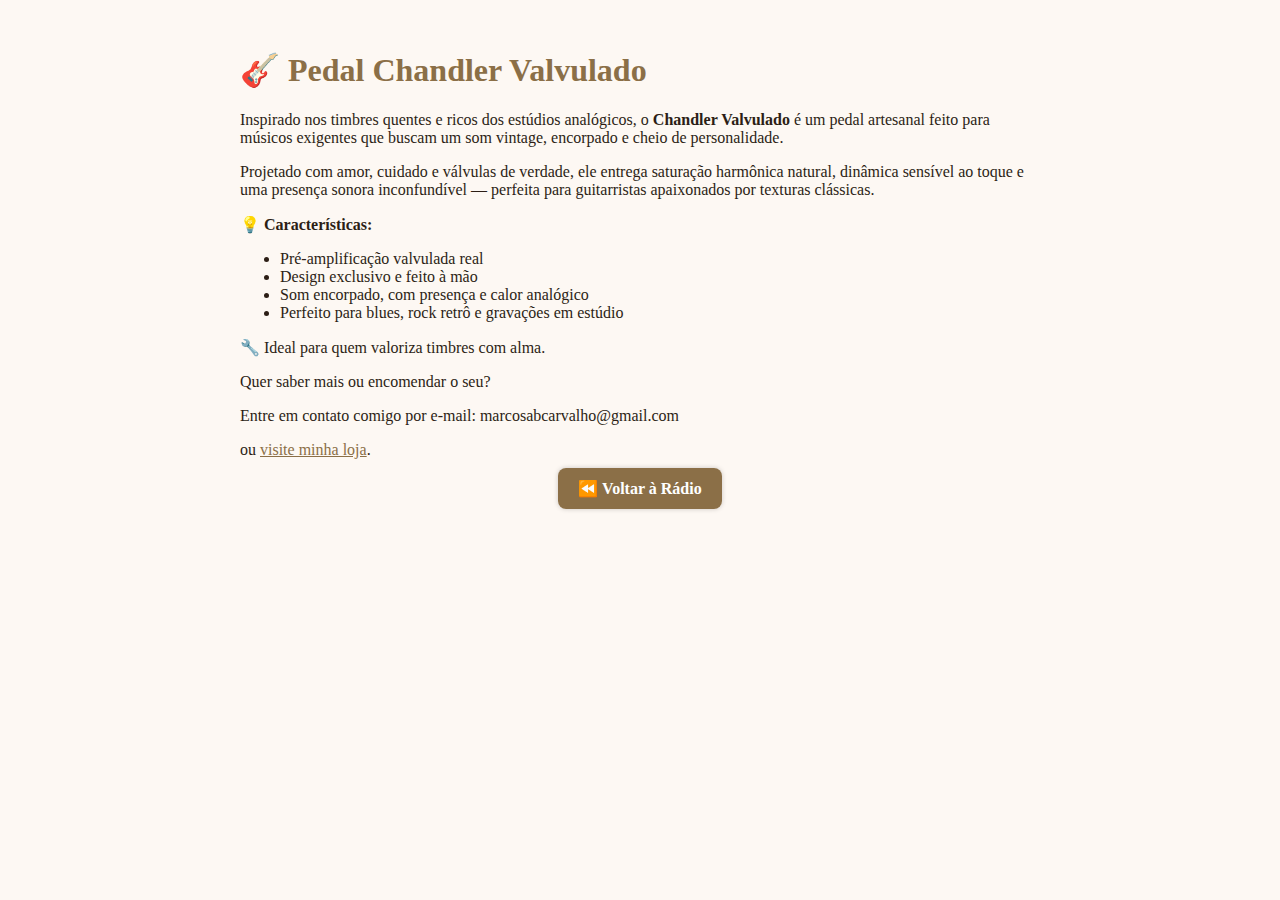
<file: chandler-valvulado.html>
<!DOCTYPE html>
<html lang="pt-br">
<head>
  <meta charset="UTF-8">
  <title>Pedal Chandler Valvulado</title>
  <style>
    body { font-family: Georgia, serif; background: #fdf8f3; color: #2c1e15; max-width: 800px; margin: auto; padding: 30px; }
    h1 { color: #8b6f47; }
    a { color: #8b6f47; text-decoration: underline; }
  </style>
</head>
<body>
  <h1>🎸 Pedal Chandler Valvulado</h1>
  <p>Inspirado nos timbres quentes e ricos dos estúdios analógicos, o <strong>Chandler Valvulado</strong> é um pedal artesanal feito para músicos exigentes que buscam um som vintage, encorpado e cheio de personalidade.</p>

  <p>Projetado com amor, cuidado e válvulas de verdade, ele entrega saturação harmônica natural, dinâmica sensível ao toque e uma presença sonora inconfundível — perfeita para guitarristas apaixonados por texturas clássicas.</p>

  <p>💡 <strong>Características:</strong></p>
  <ul>
    <li>Pré-amplificação valvulada real</li>
    <li>Design exclusivo e feito à mão</li>
    <li>Som encorpado, com presença e calor analógico</li>
    <li>Perfeito para blues, rock retrô e gravações em estúdio</li>
  </ul>

  <p>🔧 Ideal para quem valoriza timbres com alma.</p>

  <p>Quer saber mais ou encomendar o seu?<br>
  <p>Entre em contato comigo por e-mail: marcosabcarvalho@gmail.com</p> ou <a href="https://radio.ideiasbits.com.br" target="_blank">visite minha loja</a>.</p>

<div style="text-align:center; margin:20px;">
  <a href="radio.html" style="
    background: #8b6f47;
    color: white;
    padding: 12px 20px;
    text-decoration: none;
    font-weight: bold;
    border-radius: 8px;
    box-shadow: 0 0 5px rgba(0,0,0,0.2);
  ">⏪ Voltar à Rádio</a>
</div>

</body>
</html>
</file>
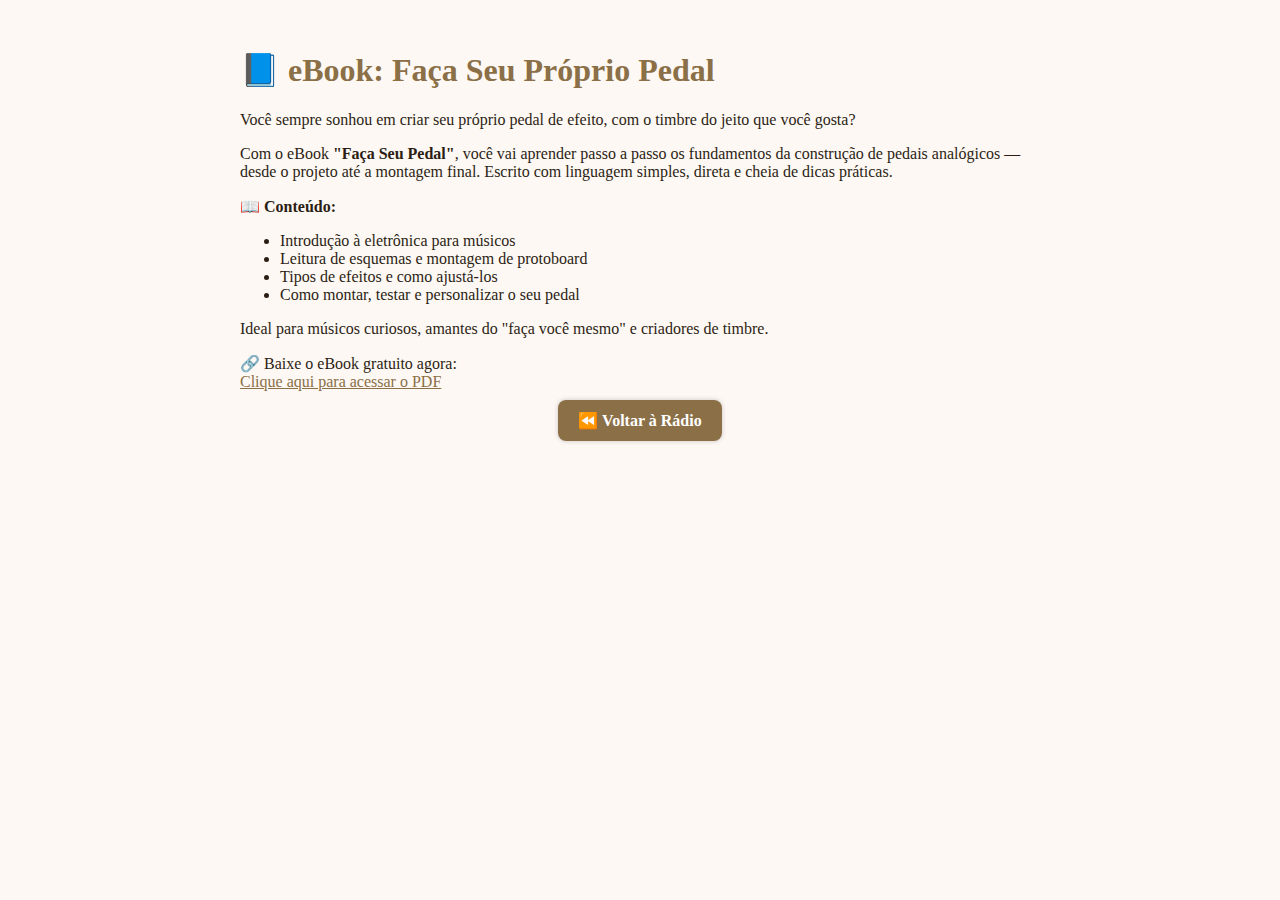
<file: ebook-faca-seu-pedal.html>
<!DOCTYPE html>
<html lang="pt-br">
<head>
  <meta charset="UTF-8">
  <meta http-equiv="Cache-Control" content="no-cache, no-store, must-revalidate" />
  <meta http-equiv="Pragma" content="no-cache" />
  <meta http-equiv="Expires" content="0" />
  <title>eBook – Faça Seu Pedal Fuzz Face</title>
  <style>
    body { font-family: Georgia, serif; background: #fdf8f3; color: #2c1e15; max-width: 800px; margin: auto; padding: 30px; }
    h1 { color: #8b6f47; }
    a { color: #8b6f47; text-decoration: underline; }
  </style>
</head>
<body>
  <h1>📘 eBook: Faça Seu Próprio Pedal</h1>
  <p>Você sempre sonhou em criar seu próprio pedal de efeito, com o timbre do jeito que você gosta?</p>

  <p>Com o eBook <strong>"Faça Seu Pedal"</strong>, você vai aprender passo a passo os fundamentos da construção de pedais analógicos — desde o projeto até a montagem final. Escrito com linguagem simples, direta e cheia de dicas práticas.</p>

  <p>📖 <strong>Conteúdo:</strong></p>
  <ul>
    <li>Introdução à eletrônica para músicos</li>
    <li>Leitura de esquemas e montagem de protoboard</li>
    <li>Tipos de efeitos e como ajustá-los</li>
    <li>Como montar, testar e personalizar o seu pedal</li>
  </ul>

  <p>Ideal para músicos curiosos, amantes do "faça você mesmo" e criadores de timbre.</p>

  <p>🔗 Baixe o eBook gratuito agora:<br>
  <a href="https://ideiasbits.com.br/pedais/ebook-faca-seu-pedal.pdf">Clique aqui para acessar o PDF</a></p>

<div style="text-align:center; margin:20px;">
  <a href="radio.html" style="
    background: #8b6f47;
    color: white;
    padding: 12px 20px;
    text-decoration: none;
    font-weight: bold;
    border-radius: 8px;
    box-shadow: 0 0 5px rgba(0,0,0,0.2);
  ">⏪ Voltar à Rádio</a>
</div>


</body>
</html>
</file>
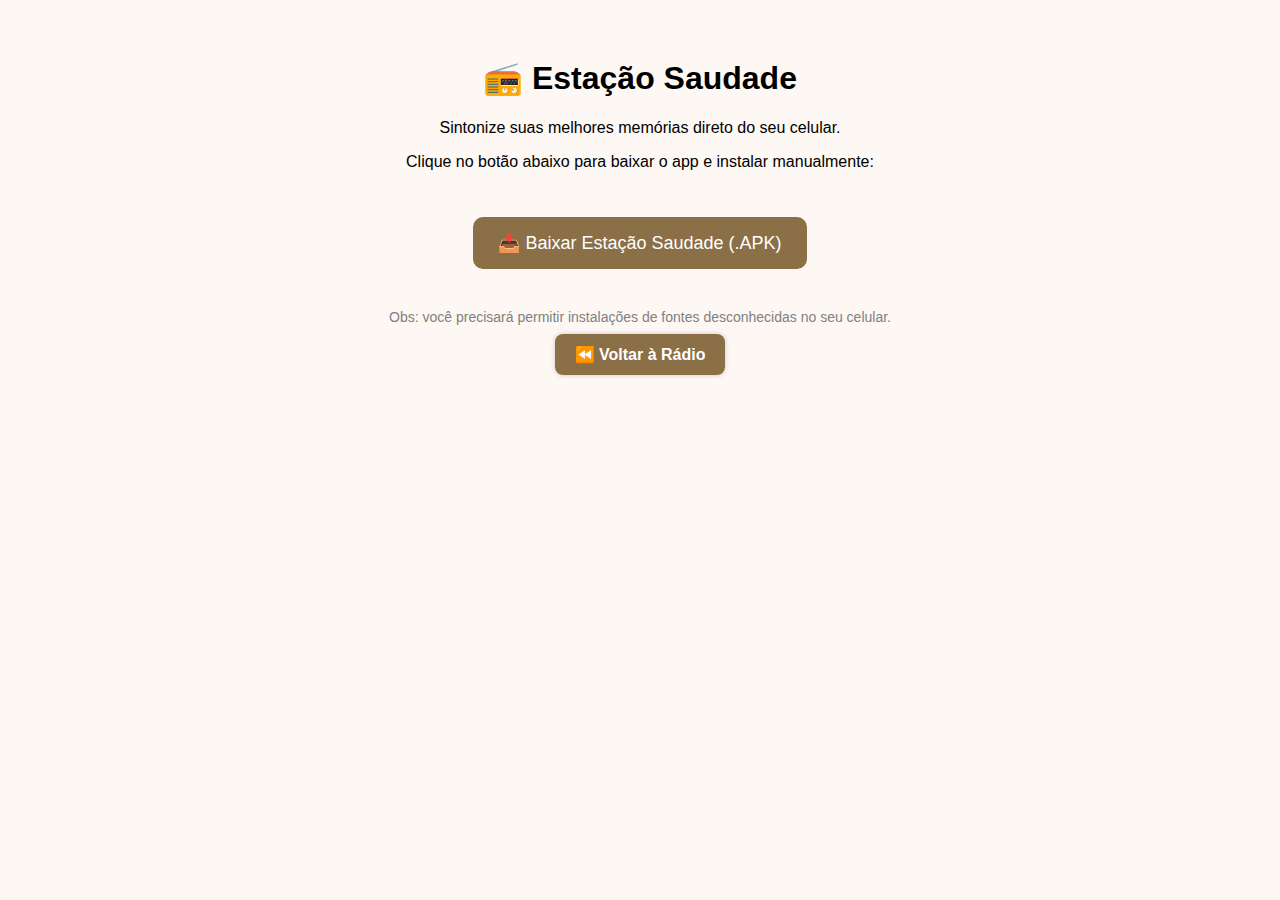
<file: instalar.html>
<!DOCTYPE html>
<html lang="pt-br">
<head>
  <meta charset="UTF-8">
  <title>Instalar Estação Saudade</title>
  <style>
    body { font-family: sans-serif; text-align: center; padding: 30px; background: #fdf8f3; }
    a.botao {
      display: inline-block;
      margin-top: 30px;
      padding: 15px 25px;
      background: #8b6f47;
      color: white;
      text-decoration: none;
      font-size: 18px;
      border-radius: 10px;
    }
  </style>
</head>
<body>
  <h1>📻 Estação Saudade</h1>
  <p>Sintonize suas melhores memórias direto do seu celular.</p>
  <p>Clique no botão abaixo para baixar o app e instalar manualmente:</p>

  <a class="botao" href="apk/app-release.apk" download>📥 Baixar Estação Saudade (.APK)</a>

  <p style="margin-top: 40px; font-size: 14px; color: gray;">
    Obs: você precisará permitir instalações de fontes desconhecidas no seu celular.
  </p>


<div style="text-align:center; margin:20px;">
  <a href="radio.html" style="
    background: #8b6f47;
    color: white;
    padding: 12px 20px;
    text-decoration: none;
    font-weight: bold;
    border-radius: 8px;
    box-shadow: 0 0 5px rgba(0,0,0,0.2);
  ">⏪ Voltar à Rádio</a>


</div>
</body>
</html>
</file>
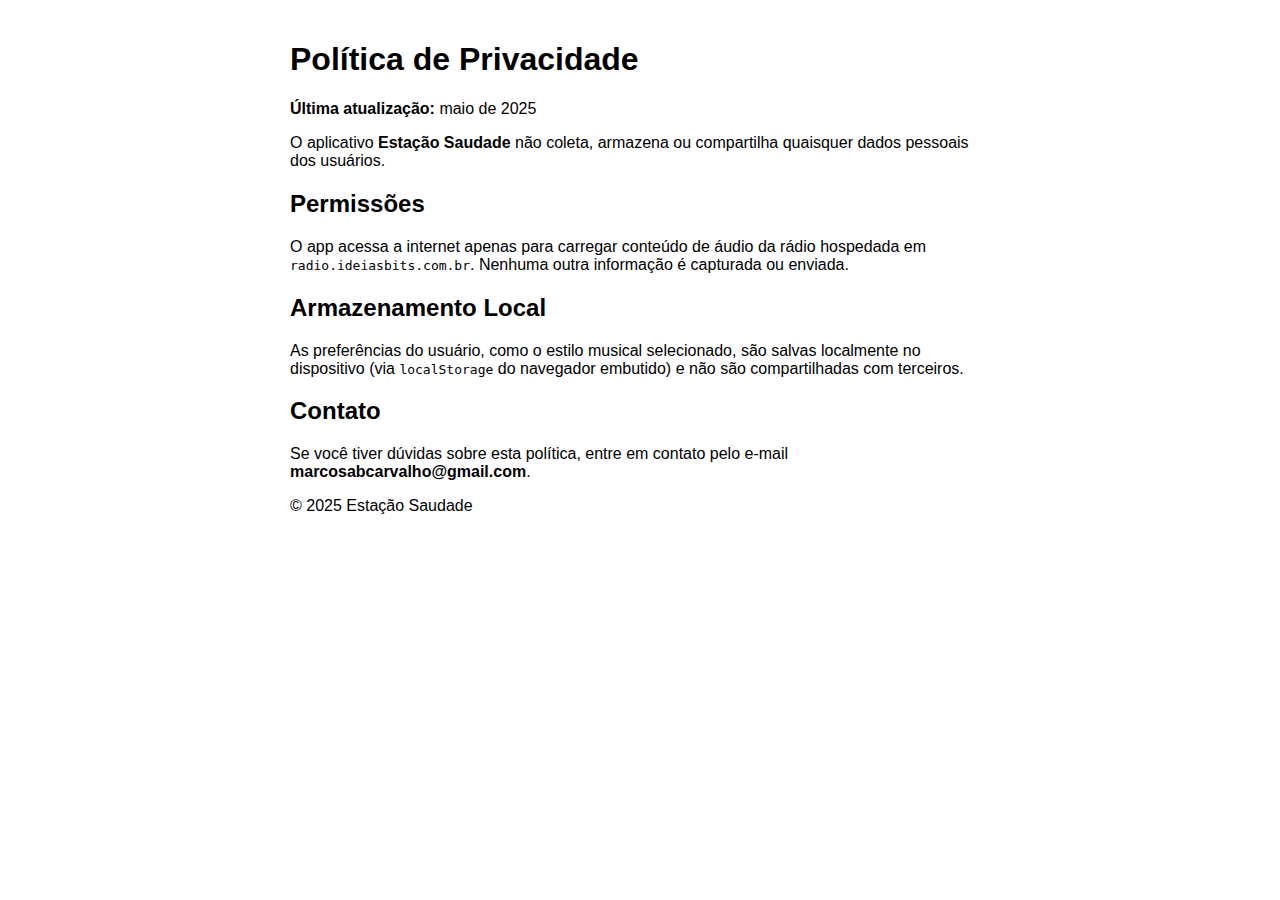
<file: politica-privacidade.html>
<!DOCTYPE html>
<html lang="pt-br">
<head>
  <meta charset="UTF-8">
  <meta name="viewport" content="width=device-width, initial-scale=1.0">
  <title>Política de Privacidade - Estação Saudade</title>
</head>
<body style="font-family: sans-serif; max-width: 700px; margin: auto; padding: 20px;">
  <h1>Política de Privacidade</h1>
  <p><strong>Última atualização:</strong> maio de 2025</p>

  <p>O aplicativo <strong>Estação Saudade</strong> não coleta, armazena ou compartilha quaisquer dados pessoais dos usuários.</p>

  <h2>Permissões</h2>
  <p>O app acessa a internet apenas para carregar conteúdo de áudio da rádio hospedada em <code>radio.ideiasbits.com.br</code>. Nenhuma outra informação é capturada ou enviada.</p>

  <h2>Armazenamento Local</h2>
  <p>As preferências do usuário, como o estilo musical selecionado, são salvas localmente no dispositivo (via <code>localStorage</code> do navegador embutido) e não são compartilhadas com terceiros.</p>

  <h2>Contato</h2>
  <p>Se você tiver dúvidas sobre esta política, entre em contato pelo e-mail <strong>marcosabcarvalho@gmail.com</strong>.</p>

  <p>&copy; 2025 Estação Saudade</p>
</body>
</html>
</file>
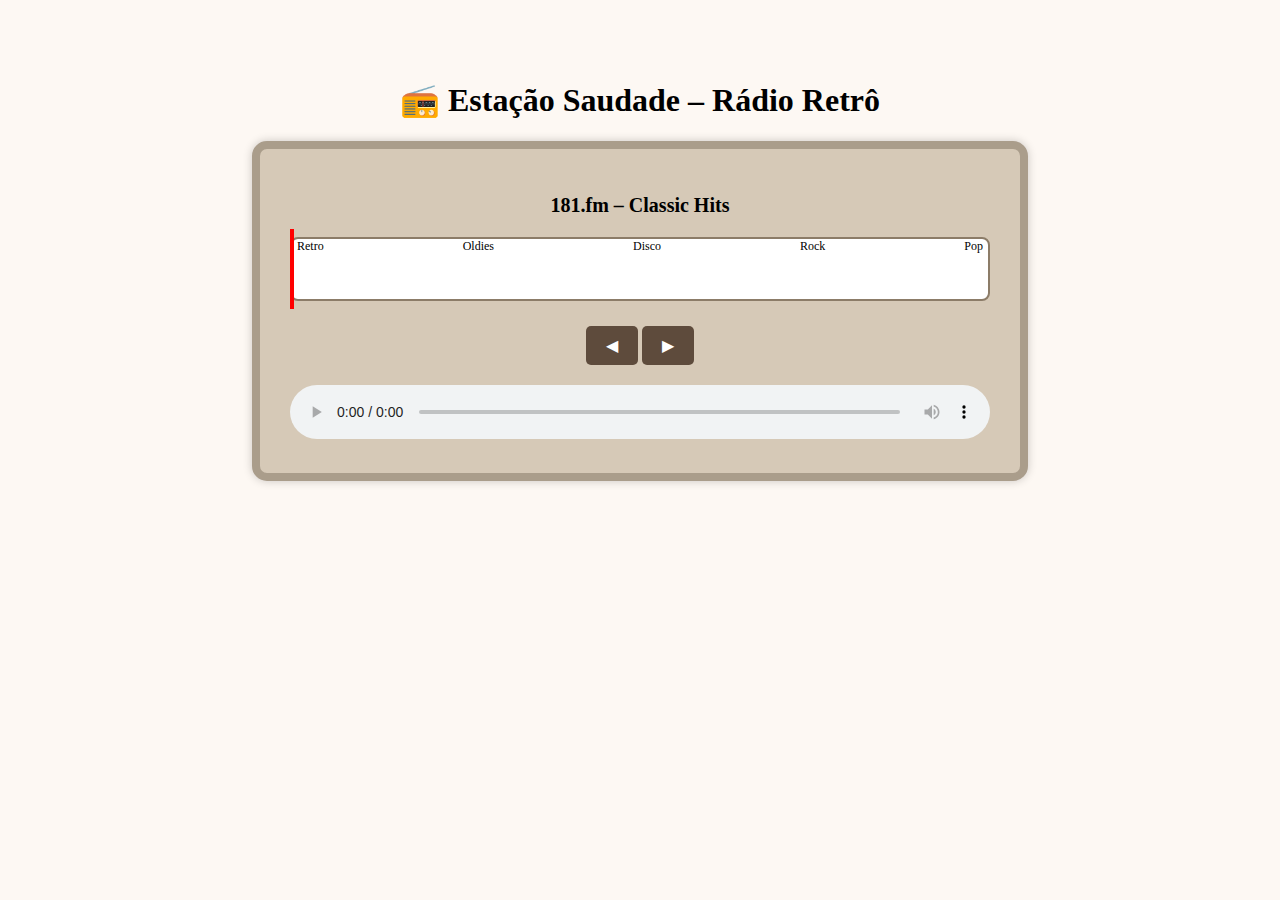
<file: radio-dial-retro-atualizado.html>
<!DOCTYPE html>
<html lang="pt-br">
<head>
  <meta charset="UTF-8" />
  <meta name="viewport" content="width=device-width, initial-scale=1.0"/>
  <title>Estação Saudade - Rádio Retrô</title>
  <style>
    body {
      background-color: #fdf8f3;
      font-family: 'Georgia', serif;
    }
    .content {
      text-align: center;
      margin: 40px auto;
      padding: 20px;
    }
    .radio-wrapper {
      background: #d6c9b7;
      border: 8px solid #aa9d8b;
      border-radius: 15px;
      padding: 30px;
      max-width: 700px;
      margin: 0 auto;
      box-shadow: 0 0 10px rgba(0,0,0,0.2);
    }
    .scale {
      position: relative;
      height: 60px;
      margin: 20px auto 10px;
      background: #fff;
      border: 2px solid #8c7c68;
      border-radius: 8px;
    }
    .needle {
      position: absolute;
      top: -10px;
      height: 80px;
      width: 4px;
      background: red;
      left: 0;
      transition: left 0.3s ease;
    }
    .station-label {
      font-size: 20px;
      font-weight: bold;
      margin: 15px 0;
    }
    .stations {
      display: flex;
      justify-content: space-between;
      padding: 0 5px;
      font-size: 12px;
    }
    audio {
      width: 100%;
      margin-top: 20px;
    }
    button {
      margin-top: 15px;
      padding: 10px 20px;
      background-color: #5e4b3c;
      color: white;
      border: none;
      border-radius: 5px;
      font-size: 16px;
      cursor: pointer;
    }
    button:hover {
      background-color: #3e3027;
    }
  </style>
</head>
<body>
  <div class="content">
    <h1>📻 Estação Saudade – Rádio Retrô</h1>
    <div class="radio-wrapper">
      <div class="station-label" id="stationName">Nenhuma estação sintonizada</div>
      <div class="scale" id="scale">
        <div class="needle" id="needle"></div>
        <div class="stations">
          <span>Retro</span><span>Oldies</span><span>Disco</span><span>Rock</span><span>Pop</span>
        </div>
      </div>
      <button onclick="sintonizarAnterior()">◀</button>
      <button onclick="sintonizarProxima()">▶</button>
      <audio id="player" controls autoplay></audio>
    </div>
  </div>
  <script>
    const stations = [
      { name: "181.fm – Classic Hits", stream: "https://181fm-edge1.cdnstream.com/181-classichits_128k.mp3" },
      { name: "181.fm – Old School", stream: "https://181fm-edge1.cdnstream.com/181-oldschool_128k.mp3" },
      { name: "181.fm – The Beat (Disco)", stream: "https://181fm-edge1.cdnstream.com/181-beat_128k.mp3" },
      { name: "181.fm – 80s Hairband", stream: "https://181fm-edge1.cdnstream.com/181-hairband_128k.mp3" },
      { name: "181.fm – Lite 90s", stream: "https://181fm-edge1.cdnstream.com/181-lite_128k.mp3" },
      { name: "1.FM - Disco Ball 70s & 80s", stream: "https://strm112.1.fm/discoball_mobile_mp3" },
      { name: "Classic Hits 70s 80s 90s", stream: "https://strm112.1.fm/classichits_mobile_mp3" },
      { name: "Oldies America", stream: "http://162.244.80.106:11172/stream" },
      { name: "70s Great Hits", stream: "https://stream.zeno.fm/5sy1eh8dx98uv" },
      { name: "Yacht Rockin Radio", stream: "https://streaming.live365.com/a12370" },
      { name: "Retro Hits Canada", stream: "https://streaming.live365.com/a32732" },
      { name: "All Time 70s 80s Greatest", stream: "https://stream.zeno.fm/4xv17p0wuhhvv" },
      { name: "Éxitos 60s 70s 80s 90s", stream: "https://stream.zeno.fm/y6tx2eb9x2zuv" },
      { name: "Radio Mágica 88.3 FM", stream: "https://stream.zeno.fm/6yz8mvg98yzuv" },
      { name: "Radio 60 70 80", stream: "https://stream.zeno.fm/71t2ybbsyg8uv" }
    ];

    let currentStation = 0;

    function atualizarRadio() {
      const player = document.getElementById("player");
      const name = document.getElementById("stationName");
      const needle = document.getElementById("needle");
      const station = stations[currentStation];
      player.src = station.stream;
      name.textContent = station.name;
      const total = stations.length - 1;
      const pos = (currentStation / total) * 100;
      needle.style.left = 'calc(' + pos + '% - 2px)';
    }

    function sintonizarProxima() {
      currentStation = (currentStation + 1) % stations.length;
      atualizarRadio();
    }

    function sintonizarAnterior() {
      currentStation = (currentStation - 1 + stations.length) % stations.length;
      atualizarRadio();
    }

    window.onload = atualizarRadio;
  </script>
</body>
</html>
</file>
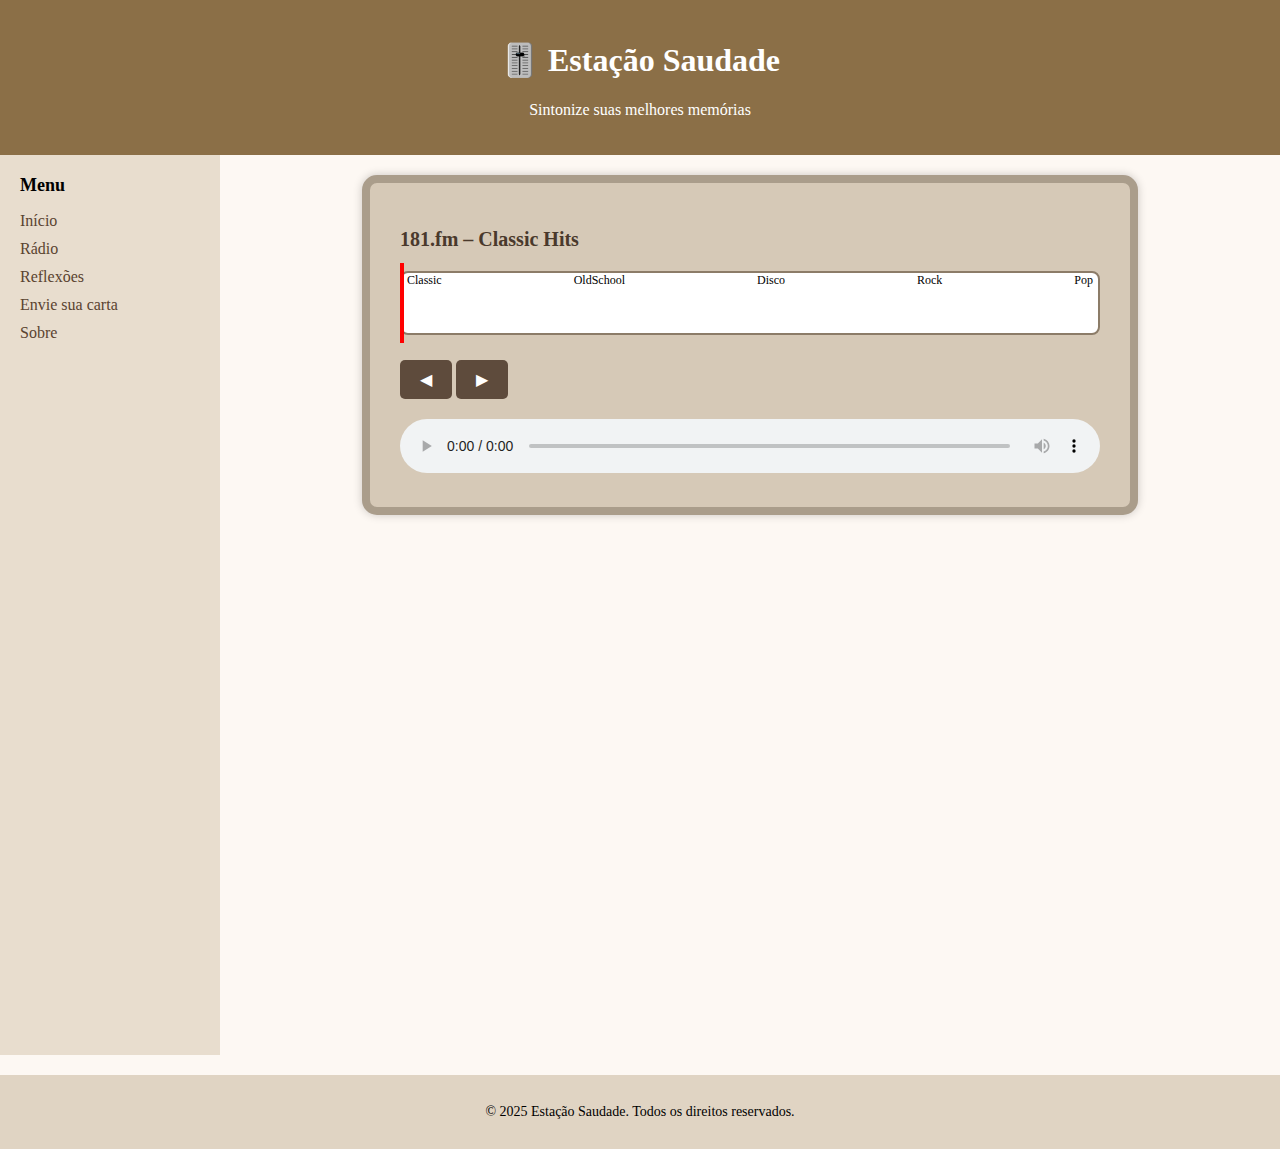
<file: radio-dial-retro-completo.html>
<!DOCTYPE html>
<html lang="pt-br">
<head>
  <meta charset="UTF-8" />
  <meta name="viewport" content="width=device-width, initial-scale=1.0"/>
  <title>Estação Saudade - Rádio Retrô</title>
  <style>
    body {
      margin: 0;
      font-family: 'Georgia', serif;
      background-color: #fdf8f3;
    }
    header {
      background: #8b6f47;
      padding: 20px;
      color: white;
      text-align: center;
    }
    .container {
      display: flex;
    }
    .sidebar {
      width: 220px;
      background: #e8ddce;
      padding: 20px;
      height: 100vh;
      box-sizing: border-box;
    }
    .sidebar h2 {
      font-size: 18px;
      margin-top: 0;
    }
    .sidebar ul {
      list-style: none;
      padding: 0;
    }
    .sidebar li {
      margin: 10px 0;
    }
    .sidebar a {
      text-decoration: none;
      color: #5a4330;
    }
    .content {
      flex: 1;
      padding: 20px;
    }
    .radio-wrapper {
      background: #d6c9b7;
      border: 8px solid #aa9d8b;
      border-radius: 15px;
      padding: 30px;
      max-width: 700px;
      margin: 0 auto;
      box-shadow: 0 0 10px rgba(0,0,0,0.2);
    }
    .scale {
      position: relative;
      height: 60px;
      margin: 20px auto 10px;
      background: #fff;
      border: 2px solid #8c7c68;
      border-radius: 8px;
    }
    .needle {
      position: absolute;
      top: -10px;
      height: 80px;
      width: 4px;
      background: red;
      left: 0;
      transition: left 0.3s ease;
    }
    .station-label {
      font-size: 20px;
      font-weight: bold;
      margin: 15px 0;
      color: #4a392c;
    }
    .stations {
      display: flex;
      justify-content: space-between;
      padding: 0 5px;
      font-size: 12px;
    }
    audio {
      width: 100%;
      margin-top: 20px;
    }
    button {
      margin-top: 15px;
      padding: 10px 20px;
      background-color: #5e4b3c;
      color: white;
      border: none;
      border-radius: 5px;
      font-size: 16px;
      cursor: pointer;
    }
    button:hover {
      background-color: #3e3027;
    }
    footer {
      text-align: center;
      padding: 15px;
      background-color: #e0d4c3;
      font-size: 14px;
      margin-top: 20px;
    }
  </style>
</head>
<body>
  <header>
    <h1>🎚️ Estação Saudade</h1>
    <p>Sintonize suas melhores memórias</p>
  </header>
  <div class="container">
    <aside class="sidebar">
      <h2>Menu</h2>
      <ul>
        <li><a href="index.html">Início</a></li>
        <li><a href="radio.html">Rádio</a></li>
        <li><a href="#">Reflexões</a></li>
        <li><a href="#">Envie sua carta</a></li>
        <li><a href="#">Sobre</a></li>
      </ul>
    </aside>
    <main class="content">
      <div class="radio-wrapper">
        <div class="station-label" id="stationName">Nenhuma estação sintonizada</div>
        <div class="scale" id="scale">
          <div class="needle" id="needle"></div>
          <div class="stations">
            <span>Classic</span><span>OldSchool</span><span>Disco</span><span>Rock</span><span>Pop</span>
          </div>
        </div>
        <button onclick="sintonizarAnterior()">◀</button>
        <button onclick="sintonizarProxima()">▶</button>
        <audio id="player" controls autoplay></audio>
      </div>
    </main>
  </div>
  <footer>
    <p>&copy; 2025 Estação Saudade. Todos os direitos reservados.</p>
  </footer>
  <script>
    const stations = [
      { name: "181.fm – Classic Hits", stream: "https://181fm-edge1.cdnstream.com/181-classichits_128k.mp3" },
      { name: "181.fm – Old School", stream: "https://181fm-edge1.cdnstream.com/181-oldschool_128k.mp3" },
      { name: "181.fm – The Beat (Disco)", stream: "https://181fm-edge1.cdnstream.com/181-beat_128k.mp3" },
      { name: "181.fm – 80s Hairband", stream: "https://181fm-edge1.cdnstream.com/181-hairband_128k.mp3" },
      { name: "181.fm – Lite 90s", stream: "https://181fm-edge1.cdnstream.com/181-lite_128k.mp3" },
      { name: "181.fm – The Eagle (Classic Rock)", stream: "https://181fm-edge1.cdnstream.com/181-eagle_128k.mp3" },
      { name: "181.fm – Awesome 80s", stream: "https://181fm-edge1.cdnstream.com/181-awesome80s_128k.mp3" },
      { name: "181.fm – Mellow Gold", stream: "https://181fm-edge1.cdnstream.com/181-mellow_128k.mp3" },
      { name: "181.fm – Good Time Oldies", stream: "https://181fm-edge1.cdnstream.com/181-goodtime_128k.mp3" },
      { name: "181.fm – The Office", stream: "https://181fm-edge1.cdnstream.com/181-office_128k.mp3" },
      { name: "181.fm – Highway 181", stream: "https://181fm-edge1.cdnstream.com/181-highway_128k.mp3" },
      { name: "181.fm – Real Country", stream: "https://181fm-edge1.cdnstream.com/181-realcountry_128k.mp3" },
      { name: "181.fm – Kickin' Country", stream: "https://181fm-edge1.cdnstream.com/181-kickincountry_128k.mp3" },
      { name: "181.fm – Soul", stream: "https://181fm-edge1.cdnstream.com/181-soul_128k.mp3" },
      { name: "181.fm – True Blues", stream: "https://181fm-edge1.cdnstream.com/181-blues_128k.mp3" }
    ];

    let currentStation = 0;

    function atualizarRadio() {
      const player = document.getElementById("player");
      const name = document.getElementById("stationName");
      const needle = document.getElementById("needle");
      const station = stations[currentStation];
      player.src = station.stream;
      name.textContent = station.name;
      const total = stations.length - 1;
      const pos = (currentStation / total) * 100;
      needle.style.left = 'calc(' + pos + '% - 2px)';
    }

    function sintonizarProxima() {
      currentStation = (currentStation + 1) % stations.length;
      atualizarRadio();
    }

    function sintonizarAnterior() {
      currentStation = (currentStation - 1 + stations.length) % stations.length;
      atualizarRadio();
    }

    window.onload = atualizarRadio;
  </script>
</body>
</html>
</file>
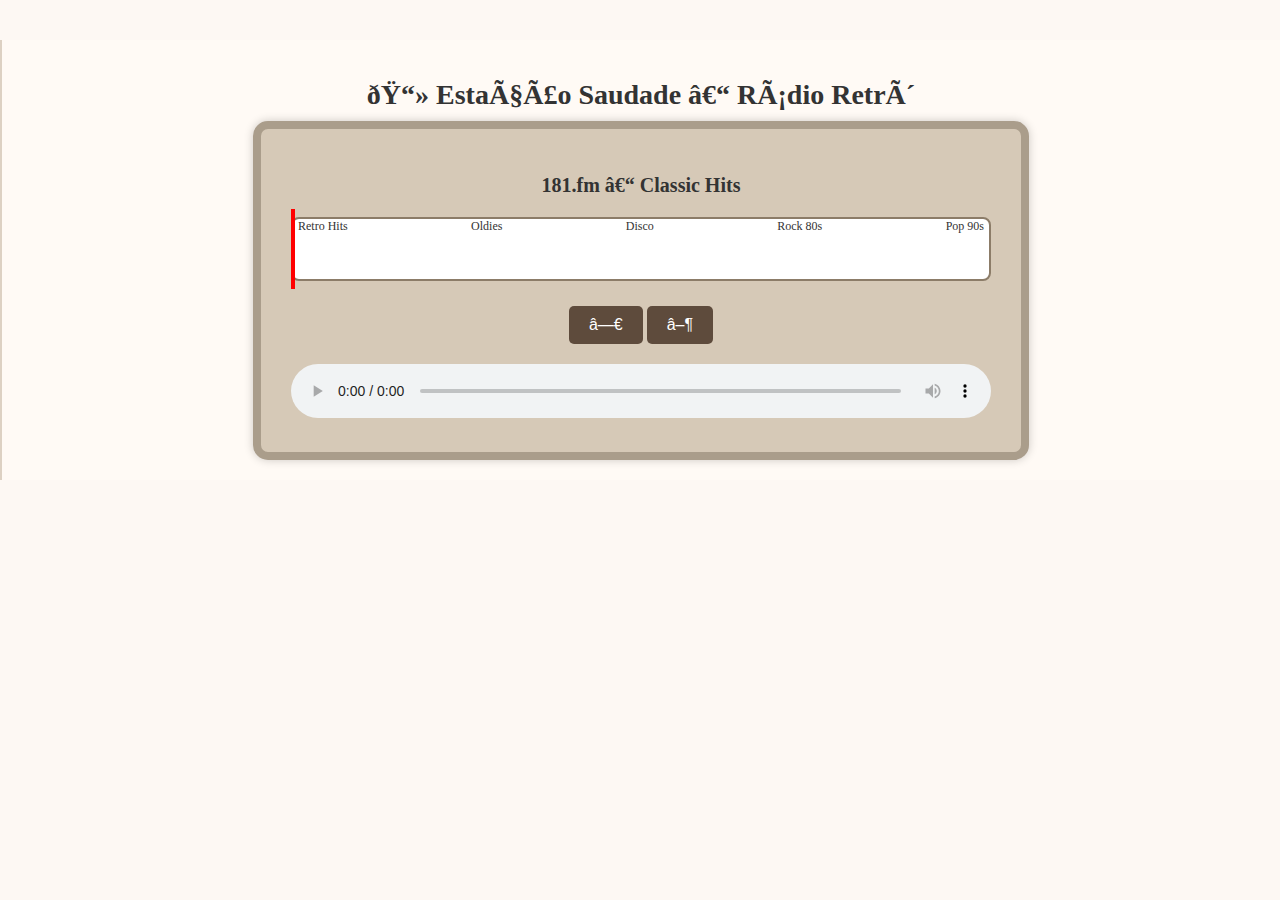
<file: radio-dial-retro.html>
<!DOCTYPE html>
<html lang="pt-br">
<head>
  <meta charset="UTF-8" />
  <meta name="viewport" content="width=device-width, initial-scale=1.0"/>
  <title>EstaÃ§Ã£o Saudade - RÃ¡dio RetrÃ´</title>
  <link rel="stylesheet" href="style.css" />
  <style>
    body {
      background-color: #fdf8f3;
      font-family: 'Georgia', serif;
    }

    .content {
      text-align: center;
      margin: 40px auto;
      padding: 20px;
    }

    .radio-wrapper {
      background: #d6c9b7;
      border: 8px solid #aa9d8b;
      border-radius: 15px;
      padding: 30px;
      max-width: 700px;
      margin: 0 auto;
      box-shadow: 0 0 10px rgba(0,0,0,0.2);
    }

    .scale {
      position: relative;
      height: 60px;
      margin: 20px auto 10px;
      background: #fff;
      border: 2px solid #8c7c68;
      border-radius: 8px;
    }

    .scale-marker {
      position: absolute;
      top: 0;
      height: 100%;
      width: 2px;
      background-color: #000;
    }

    .needle {
      position: absolute;
      top: -10px;
      height: 80px;
      width: 4px;
      background: red;
      left: 0;
      transition: left 0.3s ease;
    }

    .station-label {
      font-size: 20px;
      font-weight: bold;
      margin: 15px 0;
    }

    .stations {
      display: flex;
      justify-content: space-between;
      padding: 0 5px;
      font-size: 12px;
    }

    audio {
      width: 100%;
      margin-top: 20px;
    }

    button {
      margin-top: 15px;
      padding: 10px 20px;
      background-color: #5e4b3c;
      color: white;
      border: none;
      border-radius: 5px;
      font-size: 16px;
      cursor: pointer;
    }

    button:hover {
      background-color: #3e3027;
    }
  </style>
</head>
<body>
  <div class="content">
    <h1>ðŸ“» EstaÃ§Ã£o Saudade â€“ RÃ¡dio RetrÃ´</h1>

    <div class="radio-wrapper">
      <div class="station-label" id="stationName">Nenhuma estaÃ§Ã£o sintonizada</div>

      <div class="scale" id="scale">
        <div class="needle" id="needle"></div>
        <div class="stations">
          <span>Retro Hits</span><span>Oldies</span><span>Disco</span><span>Rock 80s</span><span>Pop 90s</span>
        </div>
      </div>

      <button onclick="sintonizarAnterior()">â—€</button>
      <button onclick="sintonizarProxima()">â–¶</button>

      <audio id="player" controls autoplay></audio>
    </div>
  </div>

  <script>
    const stations = [
      { name: "181.fm â€“ Classic Hits", stream: "https://181fm-edge1.cdnstream.com/181-classichits_128k.mp3" },
      { name: "181.fm â€“ Old School", stream: "https://181fm-edge1.cdnstream.com/181-oldschool_128k.mp3" },
      { name: "181.fm â€“ The Beat (Disco)", stream: "https://181fm-edge1.cdnstream.com/181-beat_128k.mp3" },
      { name: "181.fm â€“ 80s Hairband", stream: "https://181fm-edge1.cdnstream.com/181-hairband_128k.mp3" },
      { name: "181.fm â€“ Lite 90s", stream: "https://181fm-edge1.cdnstream.com/181-lite_128k.mp3" }
    ];

    let currentStation = 0;

    function atualizarRadio() {
      const player = document.getElementById("player");
      const name = document.getElementById("stationName");
      const needle = document.getElementById("needle");

      const station = stations[currentStation];
      player.src = station.stream;
      name.textContent = station.name;

      // movimenta a agulha proporcionalmente
      const total = stations.length - 1;
      const pos = (currentStation / total) * 100;
      needle.style.left = `calc(${pos}% - 2px)`;
    }

    function sintonizarProxima() {
      currentStation = (currentStation + 1) % stations.length;
      atualizarRadio();
    }

    function sintonizarAnterior() {
      currentStation = (currentStation - 1 + stations.length) % stations.length;
      atualizarRadio();
    }

    window.onload = atualizarRadio;
  </script>
</body>
</html>
</file>
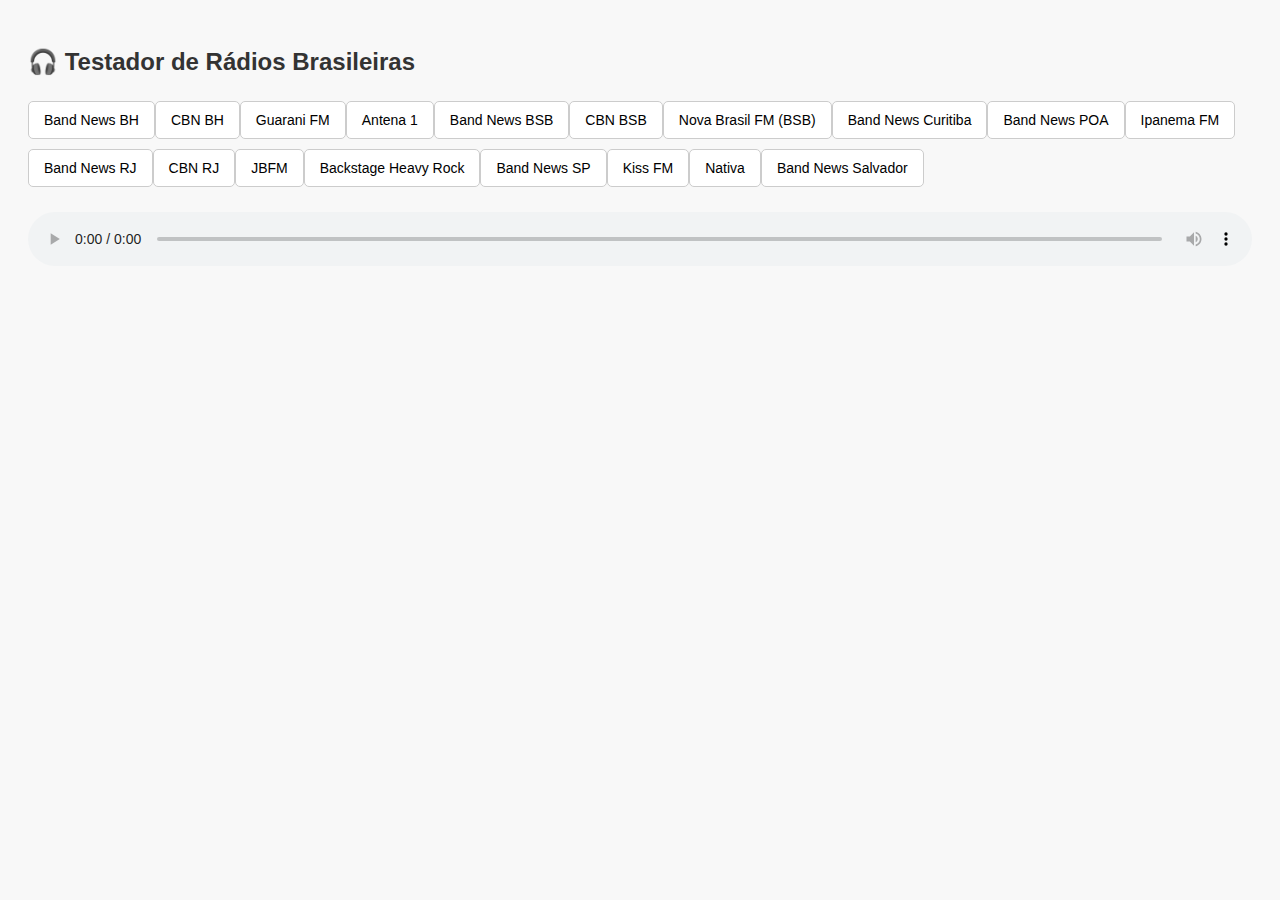
<file: radio2.html>
<!DOCTYPE html>
<html lang="pt-br">
<head>
  <meta charset="UTF-8">
  <title>Teste de Rádios Brasileiras</title>
  <style>
    body {
      font-family: Arial, sans-serif;
      background: #f8f8f8;
      padding: 20px;
    }
    h2 {
      color: #333;
    }
    .station {
      margin: 5px 0;
    }
    button {
      padding: 10px 15px;
      margin: 4px;
      font-size: 14px;
      border-radius: 5px;
      border: 1px solid #ccc;
      cursor: pointer;
      background: #fff;
    }
    button:hover {
      background: #eee;
    }
    audio {
      width: 100%;
      margin-top: 20px;
    }
  </style>
</head>
<body>
  <h2>🎧 Testador de Rádios Brasileiras</h2>
  <div id="stations"></div>
  <audio id="player" controls autoplay></audio>

  <script>
    const stations = [
      // Belo Horizonte
      { name: "Band News BH", url: "http://servidor25.crossdigital.com.br:8000/bandnewsbelohorizonte" },
      { name: "CBN BH", url: "http://wm-sgr-live.globo.com/sgr_off_cbnbh_live.wma" },
      { name: "Guarani FM", url: "http://cdn.upx.net.br/listen/00108.wmx" },
      { name: "Antena 1", url: "mms://wmedialive.telium.com.br/antenaum" },

      // Brasilia
      { name: "Band News BSB", url: "http://servidor25.crossdigital.com.br:8000/bandnewsbrasilia" },
      { name: "CBN BSB", url: "http://wm-sgr-live.globo.com/sgr_off_cbnbsb_live.wma" },
      { name: "Nova Brasil FM (BSB)", url: "http://187.17.67.228:9052" },

      // Curitiba
      { name: "Band News Curitiba", url: "http://servidor25.crossdigital.com.br:8000/bandnewscuritiba" },

      // Porto Alegre
      { name: "Band News POA", url: "http://servidor25.crossdigital.com.br:8000/bandnewsportoalegre" },
      { name: "Ipanema FM", url: "http://p.mm.uol.com.br/ipanema_alta" },

      // Rio de Janeiro
      { name: "Band News RJ", url: "http://servidor25.crossdigital.com.br:8000/bandnewsrj" },
      { name: "CBN RJ", url: "http://wm-sgr-live.globo.com/sgr_off_cbnfmrj_live.wma" },
      { name: "JBFM", url: "mms://200.222.115.52/OiFM_JBFM" },

      // São Paulo
      { name: "Backstage Heavy Rock", url: "http://67.212.166.210:8424" },
      { name: "Band News SP", url: "http://servidor25.crossdigital.com.br:8000/bandnewssp" },
      { name: "Kiss FM", url: "http://75.126.86.2:8098/" },
      { name: "Nativa", url: "http://servidor25.crossdigital.com.br:8000/nativafm" },

      // Salvador
      { name: "Band News Salvador", url: "http://servidor25.crossdigital.com.br:8000/bandnewssalvador" },
    ];

    const container = document.getElementById('stations');
    const player = document.getElementById('player');

    stations.forEach(st => {
      const btn = document.createElement('button');
      btn.className = 'station';
      btn.textContent = st.name;
      btn.onclick = () => {
        player.src = st.url;
        player.play().catch(err => console.warn("Erro ao tocar", err));
      };
      container.appendChild(btn);
    });
  </script>
</body>
</html>
</file>
<file: style.css>
body {
  font-family: 'Georgia', serif;
  background-color: #f4f1ee;
  margin: 0;
  padding: 0;
  color: #333;
}

header img {
  width: 100%;
  max-height: 200px;
  object-fit: cover;
  display: block;
}

.container {
  display: flex;
  margin: 20px;
}

.sidebar {
  width: 220px;
  background-color: #e6dfd7;
  padding: 15px;
  border-right: 2px solid #b8a898;
}

.sidebar h2 {
  font-size: 20px;
  margin-bottom: 10px;
}

.sidebar ul {
  list-style-type: square;
  padding-left: 20px;
}

.sidebar ul li {
  margin-bottom: 8px;
}

.sidebar ul li a {
  text-decoration: none;
  color: #5a3e2b;
}

.sidebar ul li a:hover {
  text-decoration: underline;
}

.content {
  flex-grow: 1;
  padding: 20px;
  background-color: #fffaf5;
  border-left: 2px solid #ddd1c3;
}

.content h1 {
  font-size: 28px;
  margin-bottom: 10px;
}

.frase-do-dia {
  font-style: italic;
  color: #6a4e3b;
  margin-bottom: 20px;
}

footer {
  text-align: center;
  padding: 20px;
  font-size: 14px;
  background-color: #d9d3c8;
  border-top: 2px solid #b8a898;
}
</file>
